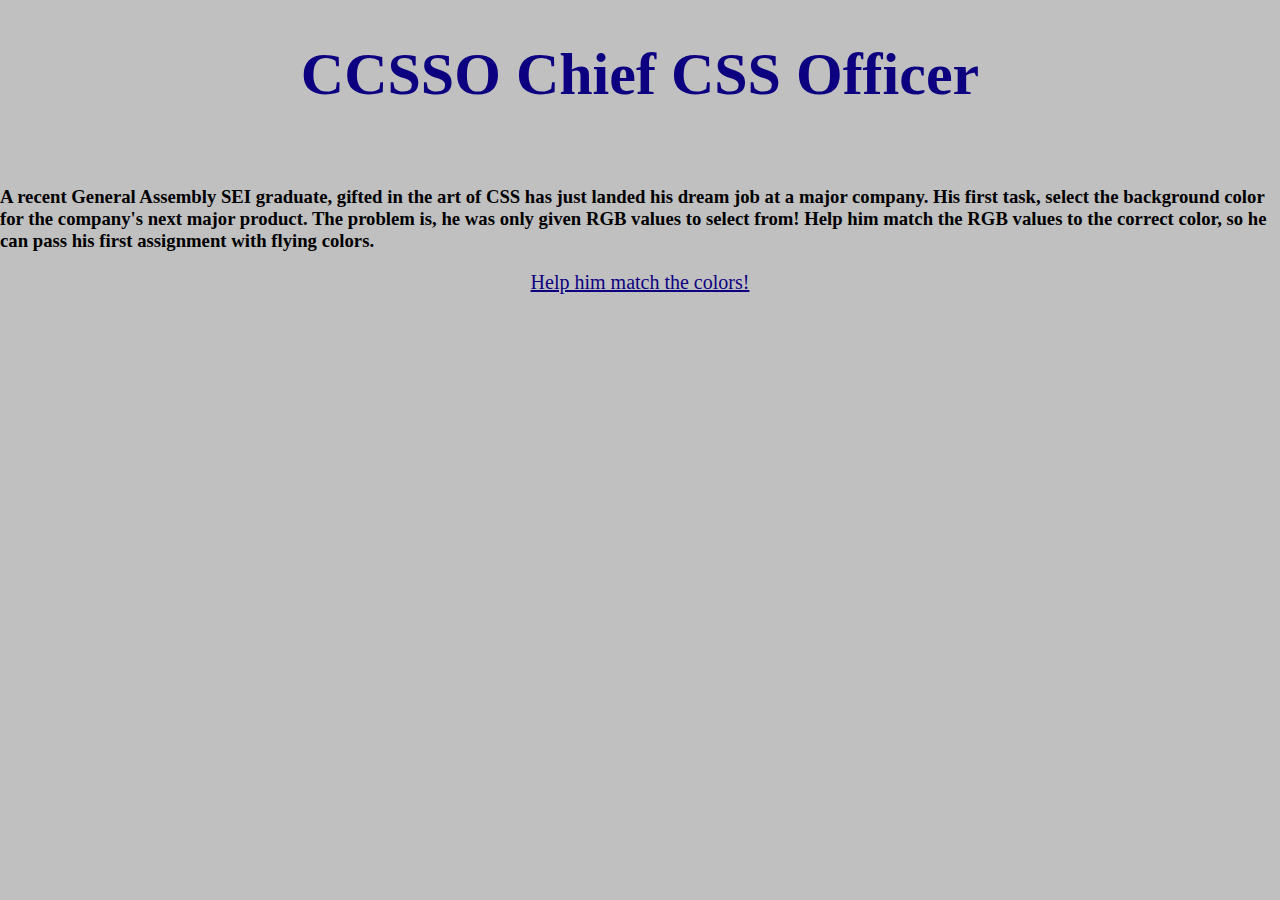
<file: index.html>
<!DOCTYPE html>
<html lang="en">
<head>
  <meta charset="UTF-8">
  <meta http-equiv="X-UA-Compatible" content="IE=edge">
  <meta name="viewport" content="width=device-width, initial-scale=1.0">
  <title>Intro</title>
  <link rel="stylesheet" type="text/css" href="style.css" />

</head>
<body>
  <h1>CCSSO Chief CSS Officer</h1><br>
  <h3>A recent General Assembly SEI graduate, gifted in the art of CSS has just landed his dream job at a major company. His first task, select the background color for the company's next major product. The problem is, he was only given RGB values to select from! Help him match the RGB values to the correct color, so he can pass his first assignment with flying colors.</h3>
  <a id="start" href="file:///Users/nicolaswulff/ga_seir/projects/Mystery_Game_Project/second.html">Help him match the colors!</a>
</body>
<script src="script.js"></script>
</html>
</file>
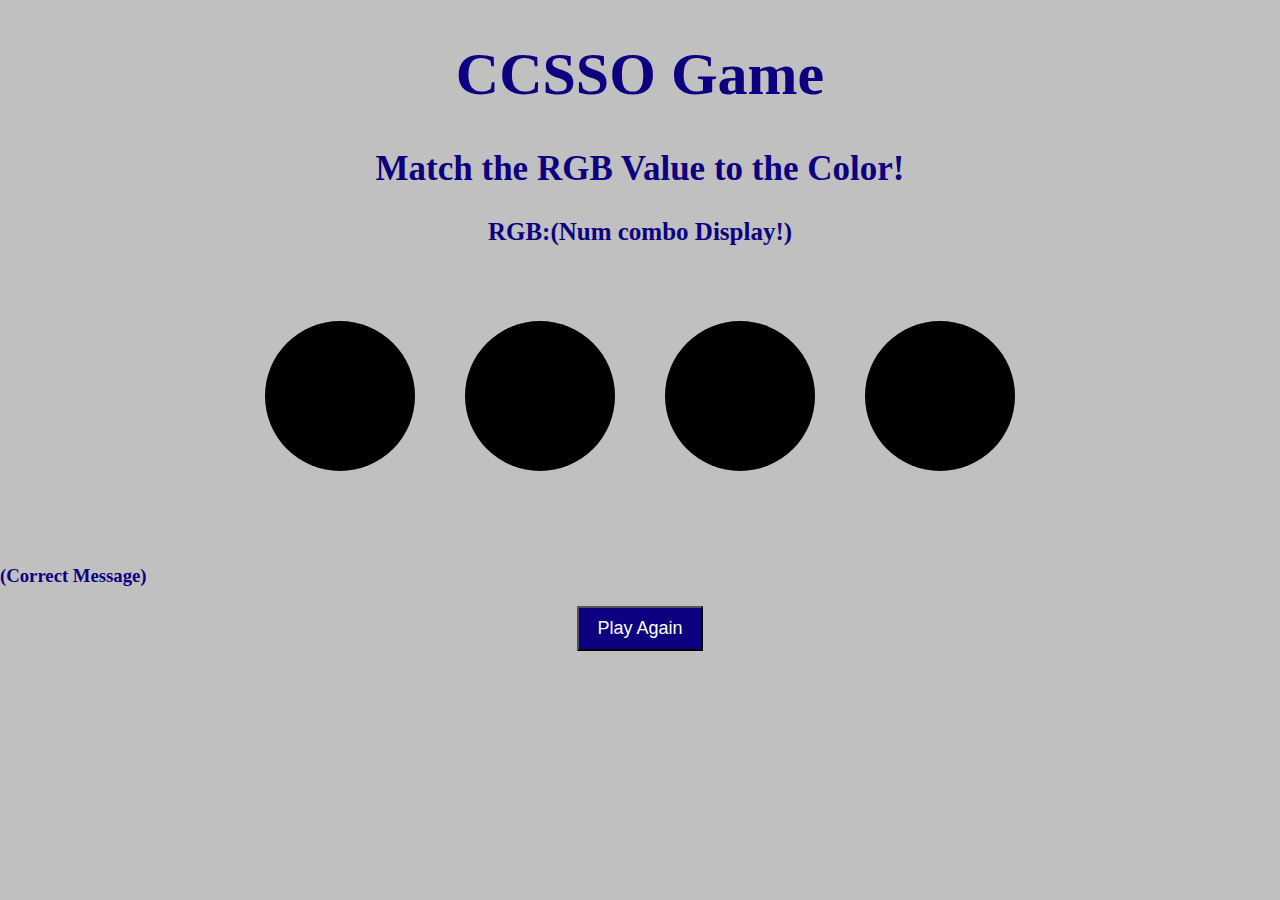
<file: second.html>
<!DOCTYPE html>
<html lang="en">
<head>
  <meta charset="UTF-8">
  <meta http-equiv="X-UA-Compatible" content="IE=edge">
  <meta name="viewport" content="width=device-width, initial-scale=1.0">
  <title>Game</title>
  <link rel="stylesheet" type="text/css" href="style.css" />
</head>
<body>
  <h1>CCSSO Game</h1>
  <h2>Match the RGB Value to the Color!</h2>
  <h3 id="RGBValue">RGB: <span id="colorMix">(Num combo Display!)</span> </h3>
  <div id="colorcontainer">
    <div class="colors" id="color0"></div>
    <div class="colors" id="color1"></div>
    <div class="colors" id="color2"></div>
    <div class="colors" id="color3"></div>
  </div>
  <h3 id="winMessage">(Correct Message)</h3>
  <button id="restart" onClick='window.location.reload();'>Play Again</button>
</body>
<script src="script.js"></script>
</html>
</file>
<file: style.css>
h1 {
  color: rgb(13, 0, 128);
  font-size: 60px;
  text-align: center;
}

h2 {
  color: rgb(13, 0, 128);
  text-align: center;
  font-size: 35px;
}

body {
  background-color: silver;
  margin: 0;
}

#restart {
  background-color: rgb(13, 0, 128);
  display: flex;
  font-size: 18px;
  color: white;
  padding: 10px 18px;
  text-align: center;
  margin: auto;
}

#start {
  display: flex;
  margin: auto;
  justify-content: center;
  font-size: 20px;
  color: rgb(13, 0, 128);
}

#RGBValue {
  display: flex;
  margin: auto;
  justify-content: center;
  font-size: 25px;
  color: rgb(13, 0, 128);
}

#colorcontainer {
  display: flex;
  margin: 0 auto;
  width: 800px;
  height: 300px;
  /* border: dashed 5px greenyellow; */
}

.colors {
  display: inline;
  margin: auto;
  background-color: black;
  height: 150px;
  width: 150px;
  border-radius: 50%;
}

#winMessage {
  color: rgb(13, 0, 128);
}
</file>
